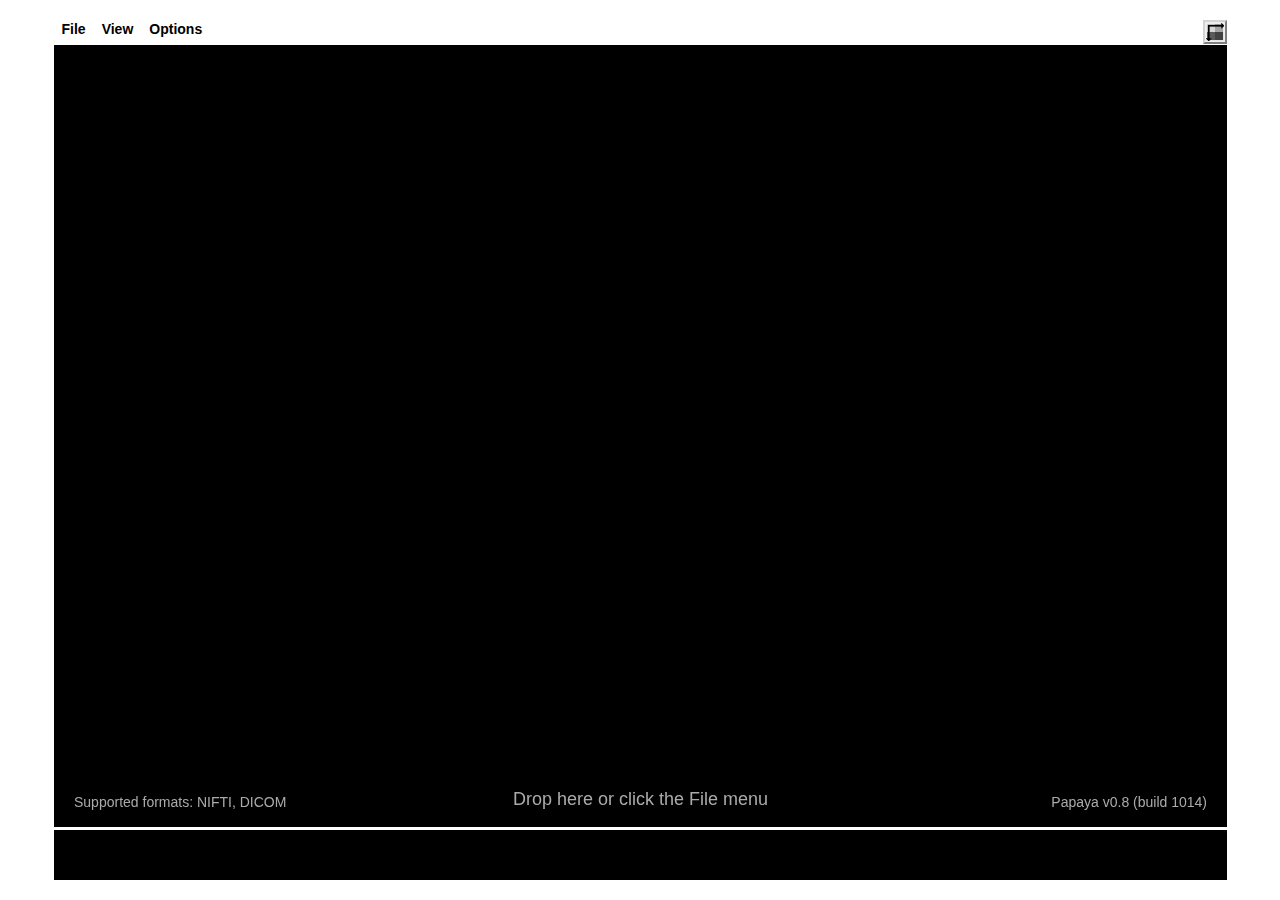
<file: papayaTest/index.html>
<!DOCTYPE html>
<html lang="en">
    <head>
        <link rel="stylesheet" type="text/css" href="papaya.css" />
        <script type="text/javascript" src="papaya.js"></script>
        <title>Papaya Viewer</title>
    </head>

    <body>
        <div class="papaya"></div>
    </body>
</html>
<!-- xmlns="http://www.w3.org/1999/xhtml" -->
</file>
<file: papayaTest/papaya.css>
.papaya{width:90%;height:90%;margin:25px auto;background-color:black}.papaya:before{position:relative;content:"Papaya requires JavaScript...";display:block;top:45%;color:red;margin:0 auto;font-size:18px;font-family:sans-serif}.papaya-fullscreen{height:100%}.papaya-toolbar{text-align:left;box-sizing:content-box}.papaya-toolbar ul{margin:0;list-style:none}.papaya-toolbar input[type=file]{text-align:right;display:none}.papaya-kiosk-controls{margin:5px auto;list-style:none}.papaya-kiosk-controls ul{list-style:none}.papaya-kiosk-controls button{-webkit-appearance:none;border-radius:0;-webkit-border-radius:0;font-size:14px;height:25px;background-color:lightgray}.papaya-control-increment{-webkit-appearance:none;border-radius:0;-webkit-border-radius:0;font-size:14px;height:25px;width:25px;text-align:center;vertical-align:middle;padding:0;margin-left:auto;margin-right:auto;line-height:16px;box-sizing:border-box;font-family:"Courier New",Courier,monospace}.papaya-main-increment{-webkit-appearance:none;border-radius:0;-webkit-border-radius:0;font-size:14px;height:25px;width:25px;text-align:center;font-family:"Courier New",Courier,monospace;background-color:lightgray;vertical-align:middle;padding:0;margin-left:auto;margin-right:auto;box-sizing:border-box;outline:0}.papaya-main-decrement{-webkit-appearance:none;border-radius:0;-webkit-border-radius:0;font-size:14px;height:25px;width:25px;text-align:center;font-family:"Courier New",Courier,monospace;background-color:lightgray;vertical-align:middle;padding:0;margin-left:auto;margin-right:auto;box-sizing:border-box;outline:0}.papaya-main-swap{-webkit-appearance:none;border-radius:0;-webkit-border-radius:0;font-size:14px;height:25px;background-color:lightgray;outline:0}.papaya-main-goto-center{-webkit-appearance:none;border-radius:0;-webkit-border-radius:0;font-size:14px;height:25px;background-color:lightgray;outline:0}.papaya-main-goto-origin{-webkit-appearance:none;border-radius:0;-webkit-border-radius:0;font-size:14px;height:25px;background-color:lightgray;outline:0}.papaya-slider-slice{padding:0 5px;display:inline}.papaya-slider-slice span{font-size:14px;font-family:sans-serif;vertical-align:middle}.papaya-slider-slice button{-webkit-appearance:none;border-radius:0;-webkit-border-radius:0;vertical-align:middle;font-size:14px;height:25px;background-color:lightgray}.papaya-menu{width:220px;background:#222;z-index:100;position:absolute;border:solid 2px darkgray;padding:4px;margin:0}.papaya-menu li{font-size:12px;font-family:sans-serif;padding:4px 2px;color:#b5cbd3;cursor:pointer}.papaya-menu-label{font-size:14px;font-family:sans-serif;font-weight:bold;padding:2px 8px;cursor:pointer;vertical-align:text-bottom}.papaya-menu-titlebar{font-size:16px;font-family:sans-serif;padding:3px 8px 0 8px;cursor:default;vertical-align:text-bottom;color:white}.papaya-menu-icon{margin-left:5px}.papaya-menu-icon img{box-sizing:content-box}.papaya-menu-hovering{background-color:#444}.papaya-menu-spacer{height:8px}.papaya-menu-unselectable{-moz-user-select:-moz-none;-khtml-user-select:none;-webkit-user-select:none;-ms-user-select:none;user-select:none;-webkit-user-drag:none;user-drag:none}.papaya-menu-button-hovering{background-color:#DDD}.papaya-menu-filechooser{cursor:pointer;width:200px;display:inline-block;font-weight:normal}.papaya-menu-input{width:38px;margin-right:5px;color:black}li .papaya-menu-slider{vertical-align:middle;text-align:center;display:inline;width:120px;padding:0;margin:0}@media all and (device-width:768px) and (device-height:1024px){.papaya-menu-input{width:35px;margin-right:4px}}.papaya-dialog{min-width:400px;max-width:500px;height:500px;background:#222;position:absolute;z-index:100;border:solid 2px darkgray;padding:6px;font-size:14px;font-family:sans-serif;color:#b5cbd3;box-sizing:content-box;line-height:1.45}.papaya-dialog-content{margin:20px;height:415px;color:#dedede;overflow:auto;-ms-overflow-style:-ms-autohiding-scrollbar}.papaya-dialog-content-nowrap{white-space:nowrap}.papaya-dialog-content table{margin:0 auto}.papaya-dialog-content-label{text-align:right;padding:5px;color:#b5cbd3}.papaya-dialog-content-control{text-align:left;padding:5px}.papaya-dialog-content-help{text-align:right;padding:5px;color:lightgray;font-size:12px}.papaya-dialog-title{color:#b5cbd3;font-weight:bold;font-size:16px}.papaya-dialog-button{text-align:right;box-sizing:content-box;height:22px}.papaya-dialog-button button{box-sizing:content-box;color:black;font-size:11px}.papaya-dialog-background{position:fixed;top:0;left:0;background-color:#fff;width:100%;height:100%;opacity:.5}.papaya-dialog-stopscroll{height:100%;overflow:hidden}.checkForJS{width:90%;height:90%;margin:25px auto;background-color:black}.checkForJS:before{position:relative;content:"Papaya requires JavaScript...";display:block;top:45%;color:red;margin:0 auto;font-size:18px;font-family:sans-serif;text-align:center}.papaya-utils-unsupported{width:90%;height:90%;margin:25px auto;background-color:black}.papaya-utils-unsupported-message{position:relative;display:block;top:45%;color:red;margin:0 auto;font-size:18px;font-family:sans-serif;text-align:center}.papaya-viewer{line-height:1}.papaya-viewer div,.papaya-viewer canvas{margin:0;padding:0;border:0;font:inherit;font-size:100%;vertical-align:baseline}.papaya-viewer canvas{cursor:crosshair}
</file>
